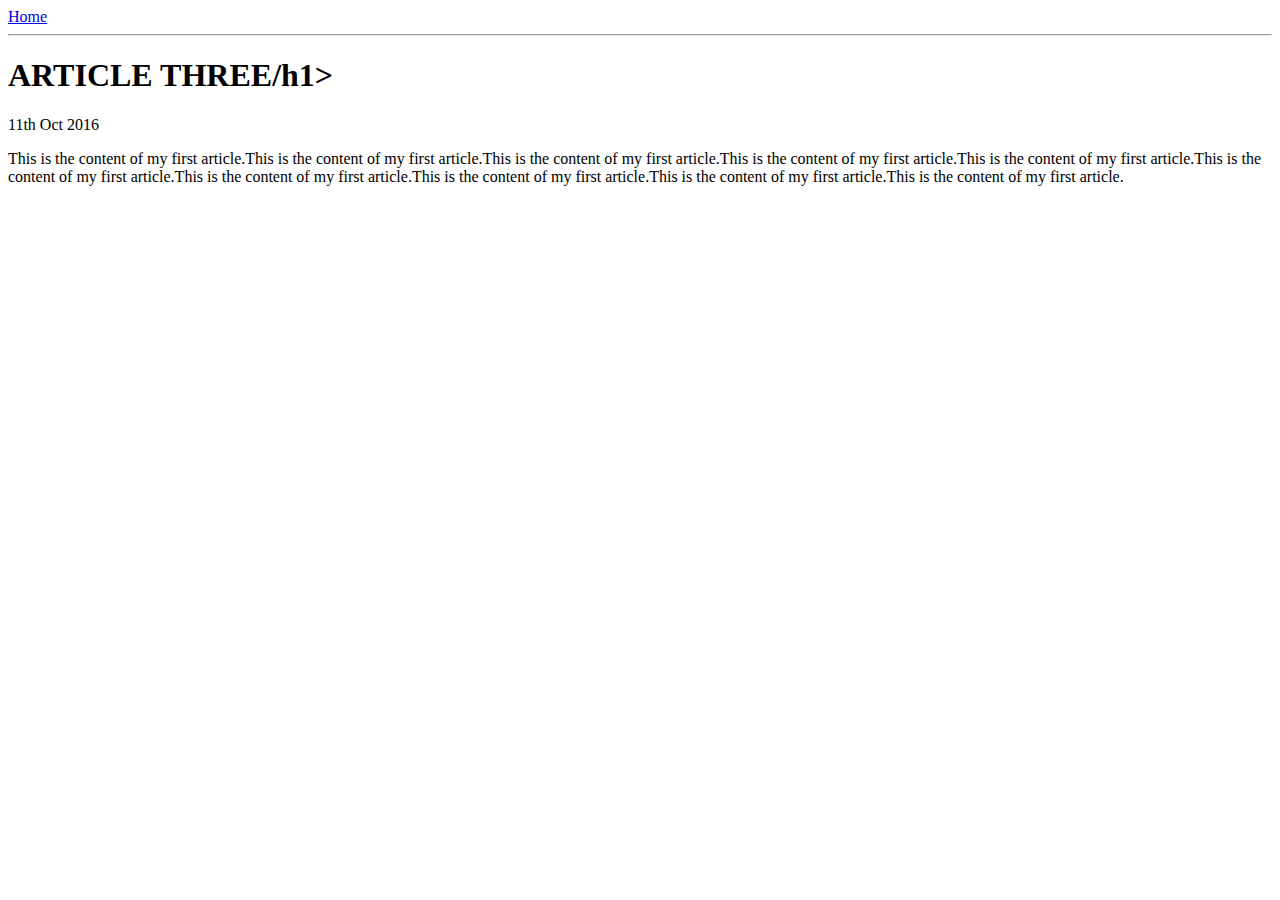
<file: article-three.html>
<!doctype html>
<html>
 <head>
     <title>Article-Three / Rashid </title>
     <meta name="viewport" content="width=device-width,initial-scale=1"/>
 </head>
 <body>
     <div>
         <a href='/'>Home</a>
     </div>
     <hr/>
     <div>
         <h1> ARTICLE THREE/h1>
     </div>
     <div>
        11th Oct 2016
     </div>
     <div>
         <p>
             This is the content of my first article.This is the content of my first article.This is the content of my first article.This is the content of my first article.This is the content of my first article.This is the content of my first article.This is the content of my first article.This is the content of my first article.This is the content of my first article.This is the content of my first article.
         </p>
         </div>
 </body>
</html>
</file>
